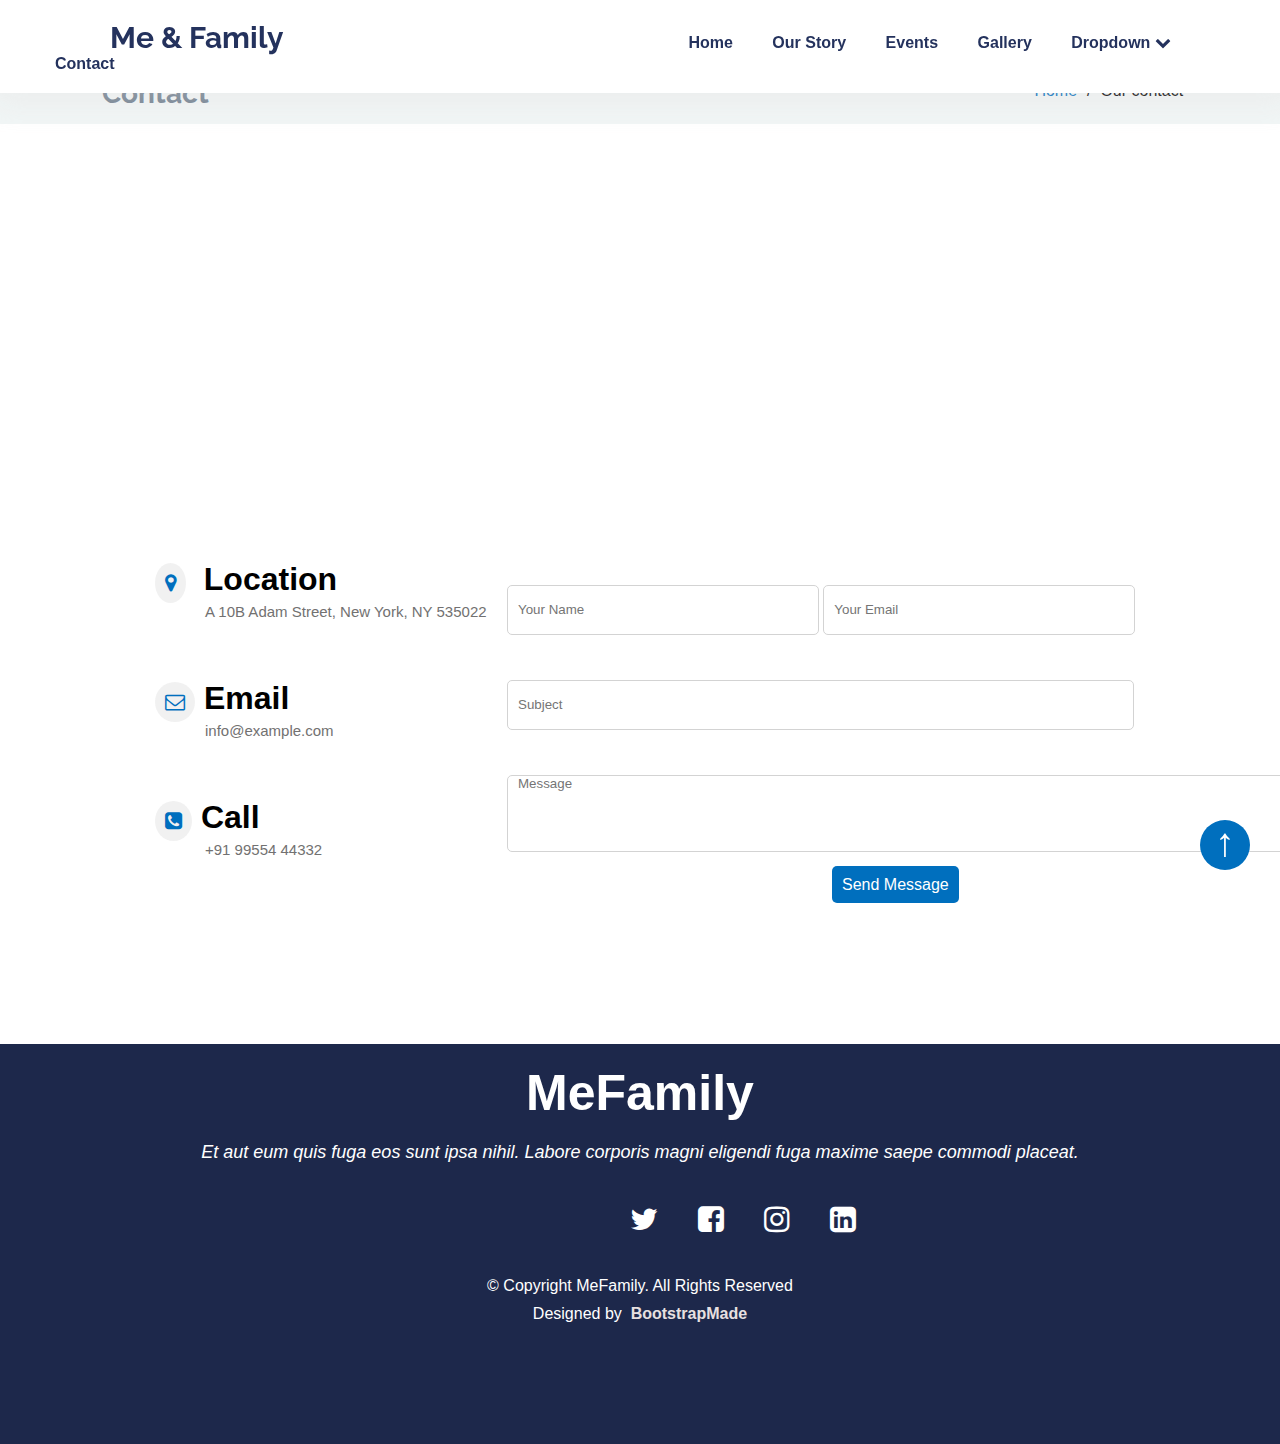
<file: contact.html>
<!DOCTYPE html>
<html lang="en">
<head>
    <meta charset="UTF-8">
    <meta name="viewport" content="width=device-width, initial-scale=1.0">
    <title>Family</title>
    <link rel="preconnect" href="https://fonts.googleapis.com">
<link rel="preconnect" href="https://fonts.gstatic.com" crossorigin>
<link href="https://fonts.googleapis.com/css2?family=Raleway:wght@300&display=swap" rel="stylesheet">
    <link rel="stylesheet" href="https://cdnjs.cloudflare.com/ajax/libs/font-awesome/4.7.0/css/font-awesome.css" integrity="sha512-5A8nwdMOWrSz20fDsjczgUidUBR8liPYU+WymTZP1lmY9G6Oc7HlZv156XqnsgNUzTyMefFTcsFH/tnJE/+xBg==" crossorigin="anonymous" referrerpolicy="no-referrer" />
    <link rel="stylesheet" href="https://cdnjs.cloudflare.com/ajax/libs/animate.css/4.1.1/animate.min.css"/>
    <link href="https://unpkg.com/aos@2.3.1/dist/aos.css" rel="stylesheet">
    <link rel="stylesheet" href="./style.css">
</head>
<body>

    <!-- navbar starts -->

        <nav>
            <a href="" class="navbar-brand-logo">Me & Family</a>
            <ul>
                <li>
                    <a href="./index.html">Home</a>
                </li>
                <li>
                    <a href="./our story.html">Our Story</a>
                </li>
                <li>
                    <a href="./events.html">Events</a>
                </li>
                <li>
                    <a href="./gallery.html">Gallery</a>
                </li>
                <li>
                    <a href="">Dropdown <span><i class="fa fa-chevron-down" aria-hidden="true"></i>
                    </span></a>
                </li>
                <li>
                    <a href="./contact.html">Contact</a>
                </li>
            </ul>
        </nav>

    <!-- navbar ends -->
 <div class="secondnav"  id="secondnav">
    <h2>Contact</h2>
    <a href="./index.html">Home</a>
    <p>/ &nbsp;Our contact</p>
 </div>


 <div class="maps"><iframe src="https://www.google.com/maps/embed?pb=!1m18!1m12!1m3!1d3026.1902925893673!2d-73.91775272448142!3d40.66977594020023!2m3!1f0!2f0!3f0!3m2!1i1024!2i768!4f13.1!3m3!1m2!1s0x89c25c60e0e03d69%3A0xba83fefc6409e4e9!2s10%20Amboy%20St%2C%20Brooklyn%2C%20NY%2011212%2C%20USA!5e0!3m2!1sen!2sin!4v1691916384823!5m2!1sen!2sin" width="600" height="450" style="border:0;" allowfullscreen="" loading="lazy" referrerpolicy="no-referrer-when-downgrade"></iframe></div>

 <div class="mforms">
    
        <div class="child1">
            <div class="child1-child">
                <h1><span><i class="fa fa-map-marker" aria-hidden="true"></i>
                </span> &nbsp;Location</h1>
                <p id="gchild">  A 10B Adam Street, New York, NY 535022</p>
            </div>
            <div class="child1-child">
                <h1><span><i class="fa fa-envelope-o" aria-hidden="true"></i>
                </span>Email</h1>
                <p id="gchild"> info@example.com</p>
            </div>
            <div class="child1-child">
                <h1><span><i class="fa fa-phone-square" aria-hidden="true"></i>
                </span>Call</h1>
                <p id="gchild">  +91 99554 44332</p>
            </div>
        </div>
        <div class="child2">
            <forms>
              <input   class="child2-child1" required placeholder="Your Name" type="text">
              <input   class="child2-child2" required placeholder="Your Email" type="email"> <br>
              <input   class="child2-child3"  required  placeholder="Subject" type="text"> <br>
            <textarea  class="child2-child4"  required placeholder="Message" name="" id="" cols="107" rows="5"></textarea> </forms>
            <br>
                   <a  class="child2-child5"   href="">Send Message</a>
                   
        </div>
    
 </div>

 <div id="about">
    <div class="final1">
        <h1>MeFamily</h1>
        <p>Et aut eum quis fuga eos sunt ipsa nihil. Labore corporis magni eligendi fuga maxime saepe commodi placeat.</p>
    </div>
    <div class="final2">
        <ul  style="list-style-type: none;">
            <li><i class="fa fa-twitter" aria-hidden="true"></i>
            </li>
            <li><i class="fa fa-facebook-square" aria-hidden="true">
            </i></li>
            <li><i class="fa fa-instagram" aria-hidden="true"></i>
            </li>
            <li><i class="fa fa-linkedin-square" aria-hidden="true"></i>
            </li>
        </ul>
    </div>
    <div class="final3">
        <p>© Copyright MeFamily. All Rights Reserved</p>
        <p>Designed by <span id="tr"> &nbsp;BootstrapMade</span></p>
    </div>
 </div>










 <div class="scroll-arrow">
    <a href="#secondnav">&uarr;</a>
</div>
</body>
</html>
</file>
<file: style.css>
*
{
    padding: 0;
    margin: 0;
    box-sizing: border-box;
    font-family: 'Segoe UI', Tahoma, Geneva, Verdana, sans-serif;
   

}

html,body
{
    width: 100%;
}

html
{
    scroll-behavior: smooth;
}

/* navbar starts */

nav
{
    /* border: 1px solid red; */
    padding: 20px;
    position: fixed;
    top: 0px;
    width: 100%;
    box-shadow: 2px 0px 30px 10px rgba(225, 219, 219, 0.333);
    background-color: white;
    z-index: 1;
}

nav ul
{
    /* border: 8px solid green; */
    display: inline;
    margin-left: 365px;
}

nav ul li
{
    /* border: 1px solid yellow; */
    display: inline;
}

nav .navbar-brand-logo
{
    margin-left: 90px;
    font-size: 30px;
    font-weight: bold;
    color: #24325d;
    text-decoration: none;
    font-family: 'Raleway', sans-serif;
}

nav ul li a
{
    text-decoration: none;
    font-weight: 600;
    margin-left: 35px;
    color: #24325d;
    transition: color .5s;
    
}

nav ul li a:hover
{
    color: #006fbe;
}
/* navbar ends */

/* Banner starts */

.banner
{
    /* border: 2px solid red; */
    margin-top: 5%;
    height: 450px;
    background-image: url("https://bootstrapmade.com/demo/templates/MeFamily/assets/img/slide/slide-1.jpg");
    background-repeat: no-repeat;
    background-position: center center;
    background-size: cover;
    animation-name: bannerimage;
    animation-duration: 10s;
    animation-iteration-count: infinite;
    animation-delay: 3s;
    
}

@keyframes bannerimage {
    0%{background-image: url("https://bootstrapmade.com/demo/templates/MeFamily/assets/img/slide/slide-1.jpg");}
    20%{background-image: url("https://bootstrapmade.com/demo/templates/MeFamily/assets/img/slide/slide-1.jpg");}
    50%{background-image: url("https://bootstrapmade.com/demo/templates/MeFamily/assets/img/slide/slide-2.jpg");}
    100%{background-image: url("https://bootstrapmade.com/demo/templates/MeFamily/assets/img/slide/slide-3.jpg");}
}
/* Banner ends */

/* Family Info starts */

.family-info
{
    /* border: 2px solid red; */
    margin: 50px 120px;
}
.family-info h1
{
    text-align: center;
    font-size: 36px;
    font-weight: 600;
}

.family-info h1::before
{
    content: "";
    background-color: black;
    display: block;
    height: 2px;
    width: 162px;
    position: relative;
    left: 456px;
    top: 59px;
}
.family-info h1::after
{
    content: "";
    background-color: #006fbe;
    display: block;
    height: 3px;
    width: 38px;
    position: relative;
    left: 503px;
    top: 9px;
}


.family-info .para
{
    text-align: center;
    margin-top: 15px;
    margin-bottom: 20px;
}
.family-info .family-info-content
{
    /* border: 2px solid purple; */
    display: flex;
    justify-content: space-between;
}

.family-info .family-info-content .family-image
{
    /* border: 2px solid green; */
    width: 49%;
}
.family-info .family-info-content .family-image img
{
    width: 100%;
    height: 100%;
}

.family-info .family-info-content .family-text
{
    /* border: 2px solid yellow; */
    width: 49%;
}
.family-info .family-info-content .family-text ul
{
    margin-top: 20px;
    margin-bottom: 20px;
}
.family-info .family-info-content .family-text ul li
{
    line-height: 32px;
    list-style-type: none;
}

.family-info .family-info-content .family-text .para1
{
    margin-bottom: 25px;

}       
.family-info .family-info-content .family-text a
{
    border: 2px solid #006fbe;
    padding: 9px 34px;
    color: #006fbe;
    text-decoration: none;
    font-weight: 500;
    border-radius: 6px;
    transition: all .3s;
}

.family-info .family-info-content .family-text a:hover
{
    background-color: #006fbe;
    color: white;
}

.family-info .fa-check{
    color: #006fbe;
}
/* ------------------------logo and recent pic */
.circle
{
    /* border: 2px solid red;  */
    height: 210px;
    width: 80%;
    margin-top: 10px;
    margin-left: 146px;
    
   
}

.row{
    height: 100%;
    width: 100%;
    display: flex;
   
    
}

.b1{
    height: 291px;
    width: 1491px;
    /* border: 2px solid blue; */
    padding: 60px;
    text-align: center;
    
}

.b1 h2{
    margin-top: 20px;
    font-weight: 450;
}

.b2 h2{
    margin-top: 20px;
    font-weight: 450;
}

.b3 h2{
    margin-top: 20px;
    font-weight: 450;
}

.b1 p{
    margin-top: 20px;
}

.b2 p{
    margin-top: 20px;
}

.b3 p{
    margin-top: 20px;
}

.b2{
    height: 291px;
    width: 1491px;
    /* border: 2px solid blue; */
    padding: 60px;
    text-align: center;
    
}

.b3{
    height: 291px;
    width: 1491px;
    /* border: 2px solid blue; */
    padding: 60px;
    text-align: center;
    
}


.circle2{
   /* border: 2px solid red; */ 
   height: 210px;
   width: 80%;
   margin-top: 60px;
   margin-left: 146px;
    
   
}

.row2{
    height: 100%;
    width: 100%;
    display: flex;
   
    
}

.b4 h2{
    margin-top: 20px;
    font-weight: 450;
}

.b5 h2{
    margin-top: 20px;
    font-weight: 450;
}

.b6 h2{
    margin-top: 20px;
    font-weight: 450;
}

.b4 p{
    margin-top: 20px;
}

.b5 p{
    margin-top: 20px;
    
}

.b6 p{
    margin-top: 20px;
}

.b4{
    height: 291px;
    width: 1491px;
    /* border: 2px solid blue; */
    padding: 60px;
    text-align: center;
    
}

.b5{
    height: 291px;
    width: 1491px;
    /* border: 2px solid blue; */
    padding: 60px;
    text-align: center;
    
}

.b6{
    height: 291px;
    width: 1491px;
    /* border: 2px solid blue; */
    padding: 60px;
    text-align: center;
    
}

.circle h2::after
{
    content: "";
    background-color: #006fbe;
    display: block;
    height: 3px;
    width: 55px;
    position: relative;
    left:93px;
    top:11px;
}

.circle2 h2::after
{
    content: "";
    background-color: #006fbe;
    display: block;
    height: 3px;
    width: 55px;
    position: relative;
    left:92px;
    top:12px;
}

.fa-laptop{
    border-radius: 50%;
    padding: 30px;
    box-shadow: 2px 0px 10px 1px rgba(80, 81, 83, 0.9);
    background-color:white;
   
}

.fa-bar-chart{
    border-radius: 50%;
    padding: 30px;
    box-shadow: 2px 0px 10px 1px rgba(80, 81, 83, 0.9);
    background-color:white;
}

.fa-square-o{
    border-radius: 50%;
    padding: 30px;
    box-shadow: 2px 0px 10px 1px rgba(80, 81, 83, 0.9);
    background-color:white;
}

.fa-wifi{
    border-radius: 50%;
    padding: 30px;
    box-shadow: 2px 0px 10px 1px rgba(80, 81, 83, 0.9);
    background-color:white;
}

.fa-camera{
    border-radius: 50%;
    padding: 30px;
    box-shadow: 2px 0px 10px 1px rgba(80, 81, 83, 0.9);
    background-color:white;
}

.fa-life-ring{
    border-radius: 50%;
    padding: 30px;
    box-shadow: 2px 0px 10px 1px rgba(80, 81, 83, 0.9);
    background-color:white;
}


.recent3{
    /* border: 2px solid red; */
    height: 460px;
    width: 80%;
    margin-left: 67px;
    margin-top: 160px;
    text-align: center;
    padding-top: 30px;
    
}

.recent3 p{
    margin-top: 70px;
}

.recent3 h3{
    font-weight: bold;
    font-size: 32px;
    color: rgba(0, 0, 0, 0.662);

}

.recent3 .img{
    width: 100%;
    height: 67%;
    margin-top: 20px;
    margin-left: 30px;
   
}

.image{
    display: flex;
    height: 240px;
    width: 280px;
    margin-top: 50px;
    margin-left: -7px;
    padding: 0px;

}

.recent3 h3::before
{
    content: "";
    background-color: black;
    display: block;
    height: 1px;
    width: 162px;
    position: relative;
    left: 465px;
    top: 58px;
}
.recent3 h3::after
{
    content: "";
    background-color: #006fbe;
    display: block;
    height: 4px;
    width: 38px;
    position: relative;
    left: 520px;
    top: 13px;
}


/* Family Info Ends */

/* Scroll Arrow starts */

.scroll-arrow
{
    background-color: #006fbe;
    height: 50px;
    width: 50px;
    border-radius: 100%;
    position: fixed;
    bottom: 30px;
    right: 30px;
    z-index: 98765;
} 
.scroll-arrow a
{
    color: white;
    text-decoration: none;
    font-size: 40px;
     padding: 15px;
     font-weight: bold;
}
 
/* Scroll Arrow ends */

/* our story tarts here */
.secondnav
{
    margin-top: 5%;
    height: 60px;
    background-color: rgba(95, 158, 160, 0.089);
    width: 100%;  
    display:flex;

    

}
.secondnav h2
{
    font-size: 28px;
    font-weight: 300px;
    margin-left: 8%;
    font-family: "Raleway", sans-serif;
    margin-top: 13px;
    color: slategrey;
}

.secondnav a
{
    text-decoration: none;
    color: #006fbe;
    margin-left: 825px;
    margin-top: 18px;
}

.secondnav a:hover
{
    color: skyblue;
}
.secondnav p
{
    margin-left: 10px;
    margin-top: 18px;
}

 .story1
{
    /* background-color: aqua; */
    display: flex;
    margin-left: 70px;
    margin-right: 70px;
    margin-top: 45px;
    /* box-shadow: 1px 1px 10px 100px rgba(211, 211, 211, 0.082); */
    
}
.story1 .info1
{
    /* background-color: blueviolet; */
    width: 50%;
    padding-right: 70px;
    /* padding-left: 50px; */
    
}
.story1 .info1 h1
{
font-size: 26px;
padding-bottom: 10px;

}
.story1 .info1 p
{
padding-bottom: 10px;
font-size: 18px;

}
.story1 .photo1
{
    width: 50%;
    height: 400px;
}
.story1 .photo1 img
{
    width: 100%;
    height: 100%;
}


.story2
{
    /* background-color: aqua; */
    display: flex;
    margin-left: 70px;
    margin-right: 70px;
    margin-top: 70px;
    /* box-shadow: 1px 1px 10px 100px rgba(211, 211, 211, 0.082); */
    
}

.story2 i
{
    color: aqua;
}

.story2 .photo2
{
    width: 50%;
    height: 400px;
}
.story2 .photo2 img
{
    width: 100%;
    height: 100%;
}


.story2 .info2
{
    /* background-color: blueviolet; */
    width: 50%;
    padding-right: 50px;
    padding-left: 30px;
    
}
.story2 .info2 h1
{
font-size: 26px;
padding-bottom: 10px;

}
.story2 .info2 p
{
padding-bottom: 10px;
font-size: 18px;

}




.story3
{
    /* background-color: aqua; */
    display: flex;
    margin-left: 70px;
    margin-right: 70px;
    margin-top: 70px;
    /* box-shadow: 1px 1px 10px 100px rgba(211, 211, 211, 0.082); */
    
}
.story3 .info3
{
    /* background-color: blueviolet; */
    width: 50%;
    padding-right: 70px;
    /* padding-left: 50px; */
    
}
.story3 .info3 h1
{
font-size: 26px;
padding-bottom: 10px;

}
.story3 .info3 p
{
padding-bottom: 10px;
font-size: 18px;

}
.story3 .photo3
{
    width: 50%;
    height: 400px;
}
.story3 .photo3 img
{
    width: 100%;
    height: 100%;
}


.story4
{
    /* background-color: aqua; */
    display: flex;
    margin-left: 70px;
    margin-right: 70px;
    margin-top: 70px;
    /* box-shadow: 1px 1px 10px 100px rgba(211, 211, 211, 0.082); */
    
}

.story4 i
{
    color: aqua;
}

.story4 .photo4
{
    width: 50%;
    height: 400px;
}
.story4 .photo4 img
{
    width: 100%;
    height: 100%;
}


.story4 .info4
{
    /* background-color: blueviolet; */
    width: 50%;
    padding-right: 50px;
    padding-left: 30px;
    
}
.story4 .info4 h1
{
font-size: 26px;
padding-bottom: 10px;

}
.story4 .info4 p
{
padding-bottom: 10px;
font-size: 18px;

}

.story5
{
    /* background-color: aqua; */
    display: flex;
    margin-left: 70px;
    margin-right: 70px;
    margin-top: 70px;
    /* box-shadow: 1px 1px 10px 100px rgba(211, 211, 211, 0.082); */
    
}
.story5 .info5
{
    /* background-color: blueviolet; */
    width: 50%;
    padding-right: 70px;
    /* padding-left: 50px; */
    
}
.story5 .info5 h1
{
font-size: 26px;
padding-bottom: 10px;

}
.story5 .info5 p
{
padding-bottom: 10px;
font-size: 18px;


}
.story5 .photo5
{
    width: 50%;
    height: 400px;
    
}
.story5 .photo5 img
{
    width: 100%;
    height: 100%;
}

/* --------------------------------------------pro starts---------------------------------------------------- */
.bot1
{
    width: 400px;
    height: 400px;
    position: relative;
    overflow: hidden;
    margin-right: 20px;
    /* z-index: -1; */
}

.img1
{
    width: 100%;
    height: 100%;
    overflow: hidden;
}

img
{
    width: 100%;
    height: 100%;
}
.ico1
{
    position: absolute;
    bottom: 0;
    /* background-color: aqua; */
    height: 0px;
    width: 100%;
    color: white;
}
.ico1 ul
{
display: flex;
padding-left: 120PX;
margin-top: 1px;

}
.ico1 ul li
{
    padding-right: 20PX;
    font-size: 20px;
    
}

.ico1 ul li:hover
{
    color: #006fbe;
}

.bot1:hover .ico1
{
    background-color: rgba(0, 81, 255, 0.541);
    height: 30PX;
}




.det1
{
    /* background-color: aqua; */
    width: 400px;
    height: 400px;
}
.det1 h3
{
    margin-top: 10px;
    font-size: 23px;
}
.det1 .p1
{
font-size: 15px;
color: #006fbe;
margin-top: 5px;
}
.det1 .p2
{
    font-style: italic;
    margin-top: 20px;
    color: gray;
}

/* --------------------------------2---------------------------------------- */
.bot2
{
    width: 400px;
    height: 400px;
    position: relative;
    overflow: hidden;
    margin-right: 20px;
}

.img2
{
    width: 100%;
    height: 100%;
}

img
{
    width: 100%;
    height: 100%;
}
.ico2
{
    position: absolute;
    bottom: 0;
    /* background-color: aqua; */
    height: 0px;
    width: 100%;
    color: white;
}
.ico2 ul
{
display: flex;
padding-left: 120PX;
margin-top: 1px;

}
.ico2 ul li
{
    padding-right: 20PX;
    font-size: 20px;
    
}
.ico2 ul li:hover
{
    color: #006fbe;
}

.bot2:hover .ico2
{
    background-color: rgba(0, 81, 255, 0.541);
    height: 30PX;
}




.det2
{
    /* background-color: aqua; */
    width: 400px;
    height: 400px;
}
.det2 h3
{
    margin-top: 10px;
    font-size: 23px;
}
.det2 .p1
{
font-size: 15px;
color: #006fbe;
margin-top: 5px;
}
.det2 .p2
{
    font-style: italic;
    margin-top: 20px;
    color: gray;
}


/* -----------------------------------3--------------------------- */

.bot3
{
    width: 400px;
    height: 400px;
    position: relative;
    overflow: hidden;
    /* margin-right: 20px; */
}

.img3
{
    width: 100%;
    height: 100%;
    overflow: hidden;
}

img
{
    width: 100%;
    height: 100%;
}
.ico3
{
    position: absolute;
    bottom: 0;
    /* background-color: brown; */
    height: 0px;
    width: 100%;
    color: white;
}
.ico3 ul
{
display: flex;
padding-left: 120PX;
margin-top: 1px;

}
.ico3 ul li
{
    padding-right: 20PX;
    font-size: 20px;
    
}
.ico3 ul li:hover
{
    color: #006fbe;
}

.bot3:hover .ico3
{
    background-color: rgba(0, 81, 255, 0.541);
    height: 30PX;
}




.det3
{
    /* background-color: aqua; */
    width: 400px;
    height: 400px;
}

.det3 h3
{
    margin-top: 10px;
    font-size: 23px;
}
.det3 .p1
{
font-size: 15px;
color: #006fbe;
margin-top: 5px;
}
.det3 .p2
{
    font-style: italic;
    margin-top: 20px;
    color: gray;
}

.pro
{
    /* background-color: blueviolet; */
    display: flex;
    margin-left: 70px;
    margin-right: 70px;
    margin-top: 90px;
    /* background-color: #006fbe;    */
    justify-content: space-between;
    
    
    
}




/* ----------------------------album starts----------------- */
.album {
    /* border: 2px solid blue; */
    height: 1000px;
    width: 95%;
    margin-left: 90px;
    margin-top: 2px;
    margin-right: 30px;
    /* box-shadow: 2px 0px 30px 10px rgba(225, 219, 219, 0.333); */
    background-color: #ffffffb4;
    padding-left: 16px;
    padding-top: 50px;

}

.paper{
    
    width: 360px;
    height: 273px;
    position: relative;
    overflow: hidden;
    
}

.paper img {
    width: 100%;
    height: 100%;
}

.grid{
    width: 90%;
    height: 90%;
    margin-top: 14px;
    margin-left: 17px;
    margin-bottom: 10px;
    margin-right: 20px;
    background-color: rgba(0, 0, 0, 0.514);
    color: white;
    display: flex;
    flex-direction: column;
    align-items: center;
    justify-content: center;
    position: absolute;
    top: 0%;
    /* left: 0%;
    bottom: 0%;
    right: 0%; */
    transition: all 0.5s;
    opacity: 0;
    
}




.grid p{
    margin-top: 20px;
    font-size: 10px;
}

.grid i{
    font-weight: bold;
    margin-top: 10px;
}


.paper:hover .grid{
    transform: scale(1.2);
    opacity: 1;
    
}

i:hover{
    color: blue;
}



.grid::before{
    content: "";
    border-top: 2px solid white;
    border-left: 2px solid white;
    width: 50px;
    height: 50px;
    position: relative;
    right: 100px;
}

.grid::after{
    content: "";
    border-right: 2px solid white;
    border-bottom: 2px solid white;
    width: 50px;
    height: 50px;
    position: relative;
    left: 100px;
}

.pages{
    display: flex;
  
}

.paper{
    margin-left: 30px;
    margin-top: 40px;
}

/* -------------------------album ends-------------------------------------------------------------------------- */
/* -------------------------------maps starts------------------------------------------------------------- */

.maps 
{
    height: 300px;
    width: 80%;
    
}
.maps iframe
{
    height: 100%;
    width: 100%;
    margin-left: 150px;
    margin-right: 20px;
    margin-top: 70px;
}


/* --------------------------contact forms----------------------------------------------------------------------------- */
.mforms
{
/* border: 3px solid red; */
background-color:rgba(255, 255, 255, 0.637);
margin: 100px auto;
display: flex;
flex-wrap: wrap;
align-items: center;
height: 450px;
border-radius: 0px 50px;
margin-left: 45px;
    margin-right: 80px;
    margin-top: 70px;


}



.child1
{
/* border: 3px solid blue; */
width: 40%;


}


.child2
{
/* border: 3px solid green; */
width: 60%;
}


.child1-child
{
/* background-color: blueviolet; */
/* border: 2px solid black; */
margin-top: 20px;
margin-bottom: 40px;
margin-left: 100px;


padding: 10px;
}


.child2-child
{
border-color: chartreuse;
/* border: 2px solid black; */
}



#gchild
{
padding-left: 50px;
font-size: 15px;
color: rgb(114, 113, 113);
}

.child2-child1
{
width: 45%;
height: 50px;
margin-top: 30px;
border: 1px solid lightgray;
border-radius: 5px;
padding-left: 10px;
}
.child2-child2
{
width: 45%;
height: 50px;
margin-bottom: 15px;
margin-top: 40px;
border: 1px solid lightgray;
border-radius: 5px;
padding-left: 10px;
}
.child2-child3
{
    width: 90.5%;
    height: 50px;
    margin-top: 30px;
    margin-bottom: 15px;
    border-radius: 5px;
    border: 1px solid lightgray;
    padding-left: 10px;
}
.child2-child4
{
    margin-top:30px ;
    margin-bottom: 20px;
    border-radius: 5px;
    border: 1px solid lightgray;  
    padding-left: 10px;
}
.child2-child5
{
    text-decoration: none;
    align-items: center;
    margin-left: 325px;
    background-color: #006fbe;
    color: white;
    padding: 10px;
    border-radius: 5px;

    
}

.child1 i
{
    color:#006fbe;
    /* border: 2px solid black; */
    padding: 10px;
    font-size: 20px;
    background-color: rgba(211, 211, 211, 0.322);
    border-radius: 100%;
}

.child1 i:hover 
{
    background-color: #006fbe;
    color: white;
}



/* -------------------------card starts here------------------------ */
.hi1 {
    /* border: 2px solid blue; */
    height: 717px;
    width: 95%;
    margin-left: -8px;
    margin-top: 15px;
    margin-right: 30px;
    /* box-shadow: 2px 0px 30px 10px rgba(225, 219, 219, 0.333); */
    /* background-color: #ffffffb4; */
    padding-left: 60px;
    padding-top: 50px;
    display: flex;
    
    
   

}

.girls1{
    /* border: 2px solid blue; */
    height: 400px;
    width: 600px;
    overflow: hidden;
}

.poster1{
    height: 100%;
    width: 100%;
    transition: all 2s;
}

.girls1:hover img{

    transform: scale(1.2);

}

.data1{
    background-color: #fff;
    height: 245px;
    width: 526px;
    border-top: 3px solid white;
    position: relative;
    top: -10%;
    right: -6%;
    text-align: center;
    box-shadow: 2px 0px 30px 10px rgba(225, 219, 219, 0.333);

}

.data1:hover{
    border-top: 3px solid #006fbe ;

}

.poster1{
    height: 659px;
    width: 600px;
}


.poster1:hover .data1{
    border-top: 4px solid #006fbe;
}

.poster1:hover img{
    transform: scale(1.2);
}

.data1 h2{
    padding-top: 20px;
    font-family: "Raleway", sans-serif;
    color: #24325d;
    font-weight: 550;
}

.data1 p{
    padding-top: 20px;
}






.girls2{
    /* border: 2px solid blue; */
    height: 400px;
    width: 600px;
    overflow: hidden;
    margin-left: 60px;
}

.poster2{
    height: 100%;
    width: 100%;
    transition: all 2s;
}

.girls2:hover .poster2{

    transform: scale(1.2);

}

.data2{
    background-color: #fff;
    height: 245px;
    width: 526px;
    border-top: 3px solid white;
    position: relative;
    top: -10%;
    right: -16%;
    text-align: center;
    box-shadow: 2px 0px 30px 10px rgba(225, 219, 219, 0.333);

}

.data2:hover{
    border-top: 3px solid #006fbe ;

}

.poster2{
    height: 659px;
    width: 600px;
}


.poster2:hover .data2{
    border-top: 4px solid #006fbe;
}

.poster2:hover img{
    transform: scale(1.2);
}

.data2 h2{
    padding-top: 20px;
    font-family: "Raleway", sans-serif;
    color: #24325d;
    font-weight: 550;
}

.data2 p{
    padding-top: 20px;
}

/* -----------------------------------------about---------------------------------------------------------------- */

#about
{
    width: 100%;
    height: 400px;
    background-color: rgb(29,40,75);
    margin-top: 80px;
    text-align: center;
    color: white;

}

#about .final1 h1
{
font-size: 50px;
margin-top: 50px;
padding-top: 20px;
margin-bottom: 20px;
}

#about .final1 p
{
    font-style: italic;
    font-size: 18px;
    margin-bottom: 20px;
}

#about .final2 ul
{
display: flex;
padding-left: 610px;
margin-bottom: 20px;

}

#about .final2 ul li
{
    padding: 20px;
    font-size: 30px;
    
}
#about .final3 p

{
    margin-bottom: 10px;
}
#about .final3 #tr
{
    color: rgb(231, 224, 224);
    font-weight: bolder;
}

#tr:hover
{
    font-size: 40px;
    
}
</file>
